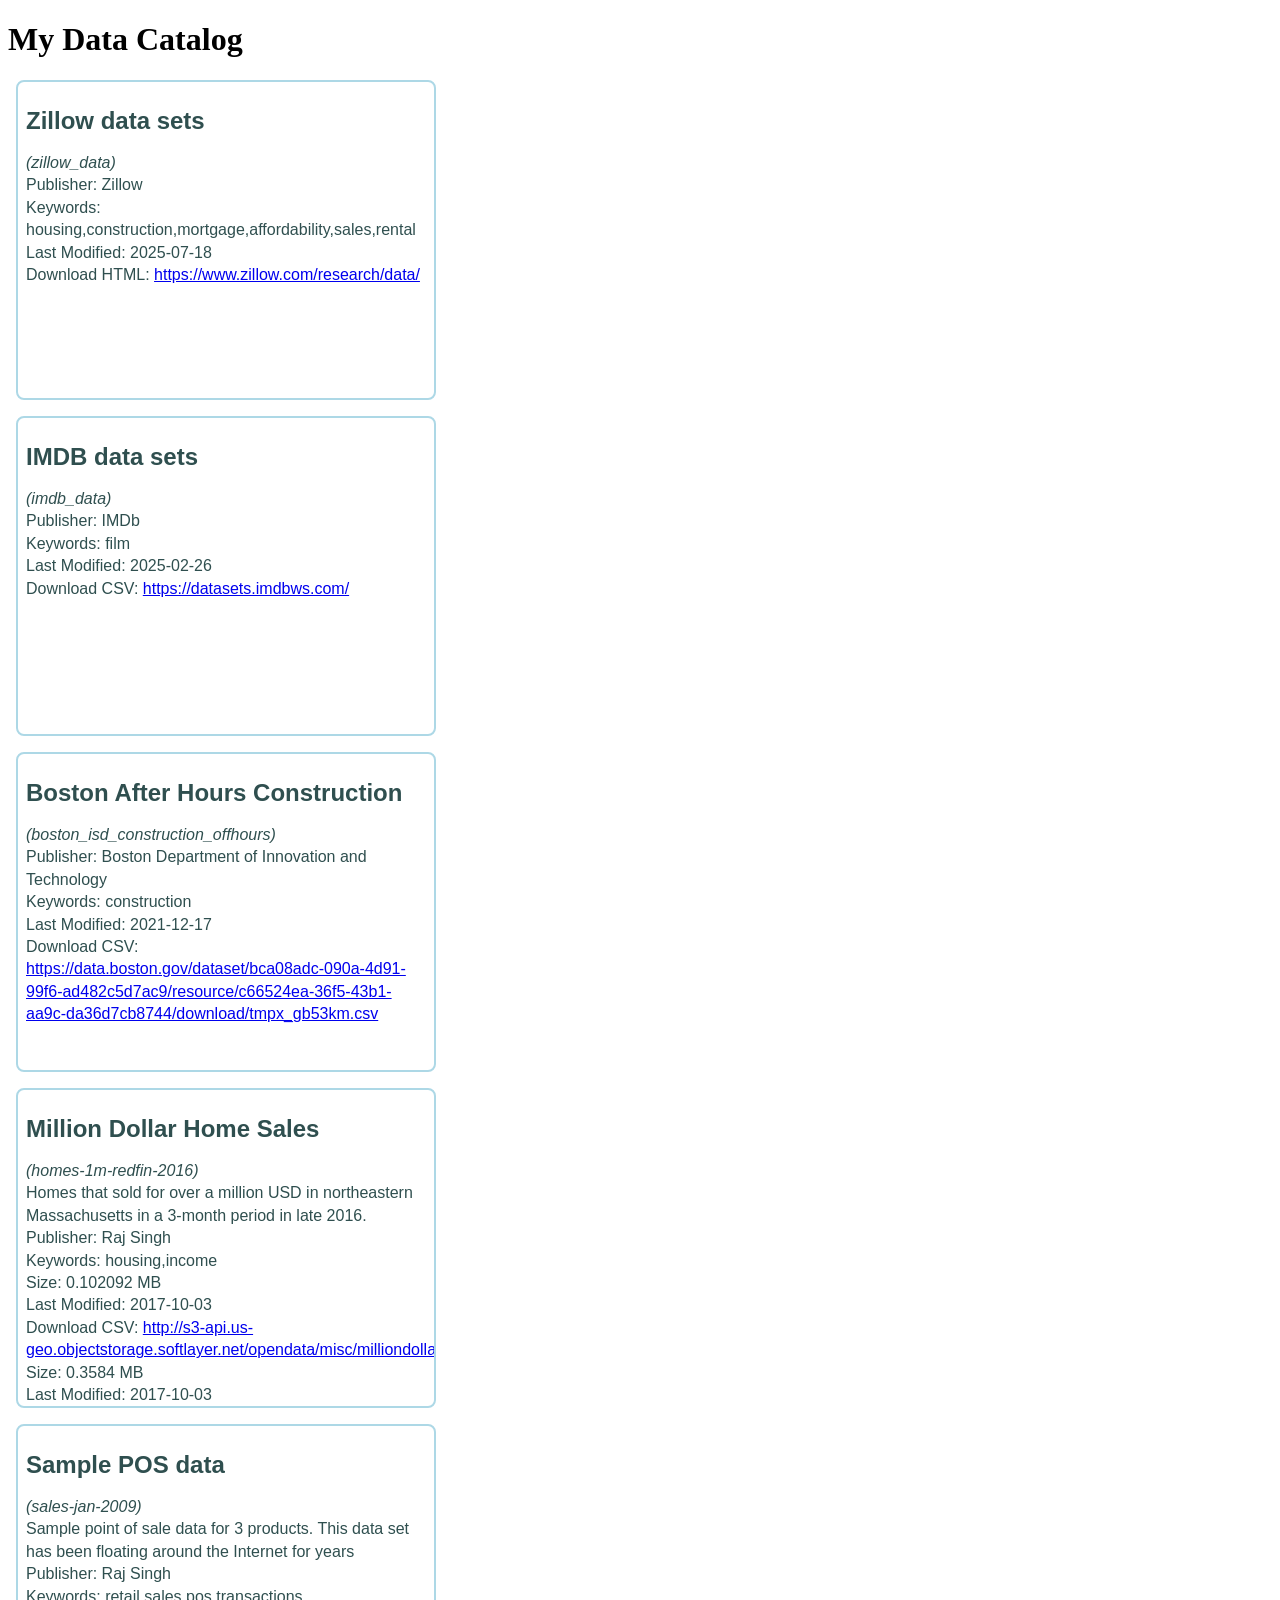
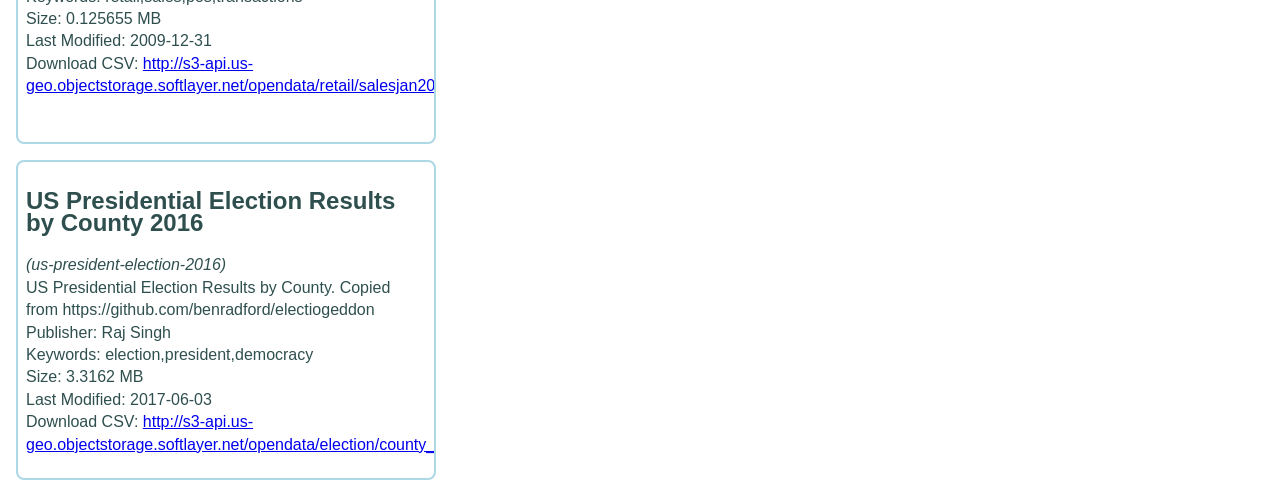
<file: index.html>
<!DOCTYPE html>
<html lang="en">
<head>
<meta name="viewport" content="width=device-width, initial-scale=1.0">
<link rel="stylesheet" href="styles.css">
<title>My Data Catalog</title>
</head>
<body>
<h1>My Data Catalog</h1>
<div id="data-sets">
<script type="application/ld+json">
{
"@context": "http://schema.org",
"@type": "Dataset",
"identifier": "zillow_data",
"name": "Zillow data sets",
"description": "",
"version": "2025-07-18",
"keywords": ["housing","construction","mortgage","affordability","sales","rental"],
"distribution": [{
"fileFormat": "HTML",
"contentUrl": "https://www.zillow.com/research/data/"
}]}
</script>
<script type="application/ld+json">
{
"@context": "http://schema.org",
"@type": "Dataset",
"identifier": "imdb_data",
"name": "IMDB data sets",
"description": "",
"version": "2025-02-26",
"keywords": ["film"],
"distribution": [{
"fileFormat": "CSV",
"contentUrl": "https://datasets.imdbws.com/"
}]}
</script>
<script type="application/ld+json">
{
"@context": "http://schema.org",
"@type": "Dataset",
"identifier": "boston_isd_construction_offhours",
"name": "Boston After Hours Construction",
"description": "",
"version": "2021-12-17",
"keywords": ["construction"],
"distribution": [{
"fileFormat": "CSV",
"contentUrl": "https://data.boston.gov/dataset/bca08adc-090a-4d91-99f6-ad482c5d7ac9/resource/c66524ea-36f5-43b1-aa9c-da36d7cb8744/download/tmpx_gb53km.csv"
}]}
</script>
<script type="application/ld+json">
{
"@context": "http://schema.org",
"@type": "Dataset",
"identifier": "homes-1m-redfin-2016",
"name": "Million Dollar Home Sales",
"description": "Homes that sold for over a million USD in northeastern Massachusetts in a 3-month period in late 2016.",
"version": "2017-10-03",
"keywords": ["housing","income"],
"distribution": [{
"fileFormat": "CSV",
"contentUrl": "http://s3-api.us-geo.objectstorage.softlayer.net/opendata/misc/milliondollarhomes.csv"
},
{
"fileFormat": "GeoJSON",
"contentUrl": "http://s3-api.us-geo.objectstorage.softlayer.net/opendata/misc/milliondollarhomes.geojson"
}]}
</script>
<script type="application/ld+json">
{
"@context": "http://schema.org",
"@type": "Dataset",
"identifier": "sales-jan-2009",
"name": "Sample POS data",
"description": "Sample point of sale data for 3 products. This data set has been floating around the Internet for years",
"version": "2009-12-31",
"keywords": ["retail","sales","pos","transactions"],
"distribution": [{
"fileFormat": "CSV",
"contentUrl": "http://s3-api.us-geo.objectstorage.softlayer.net/opendata/retail/salesjan2009.csv"
}]}
</script>
<script type="application/ld+json">
{
"@context": "http://schema.org",
"@type": "Dataset",
"identifier": "us-president-election-2016",
"name": "US Presidential Election Results by County 2016",
"description": "US Presidential Election Results by County. Copied from https://github.com/benradford/electiogeddon",
"version": "2017-06-03",
"keywords": ["election","president","democracy"],
"distribution": [{
"fileFormat": "CSV",
"contentUrl": "http://s3-api.us-geo.objectstorage.softlayer.net/opendata/election/county_election_results.csv"
}]}
</script>
<div class="data-set" itemscope itemtype="http://schema.org/Dataset" itemid="zillow_data">
<meta itemprop="url" content="https://www.zillow.com/research/data/"/>
<h2>Zillow data sets</h2>
<i>(zillow_data)</i>
<div class="description"></div>
<div itemprop="publisher" itemscope itemtype="http://schema.org/Organization">
Publisher: <span itemprop="name">Zillow</span>
</div>
<div class="keywords">Keywords: housing,construction,mortgage,affordability,sales,rental</div>
<div itemprop="version" content="2025-07-18">Last Modified: 2025-07-18</div>
<div itemprop="encodingFormat" content="text/html" class="download-link">Download HTML: <a href="https://www.zillow.com/research/data/">https://www.zillow.com/research/data/</a></div>
</div>
<div class="data-set" itemscope itemtype="http://schema.org/Dataset" itemid="imdb_data">
<meta itemprop="url" content="https://datasets.imdbws.com/"/>
<h2>IMDB data sets</h2>
<i>(imdb_data)</i>
<div class="description"></div>
<div itemprop="publisher" itemscope itemtype="http://schema.org/Organization">
Publisher: <span itemprop="name">IMDb</span>
</div>
<div class="keywords">Keywords: film</div>
<div itemprop="version" content="2025-02-26">Last Modified: 2025-02-26</div>
<div itemprop="encodingFormat" content="text/csv" class="download-link">Download CSV: <a href="https://datasets.imdbws.com/">https://datasets.imdbws.com/</a></div>
</div>
<div class="data-set" itemscope itemtype="http://schema.org/Dataset" itemid="boston_isd_construction_offhours">
<meta itemprop="url" content="https://data.boston.gov/dataset/bca08adc-090a-4d91-99f6-ad482c5d7ac9/resource/c66524ea-36f5-43b1-aa9c-da36d7cb8744/download/tmpx_gb53km.csv"/>
<h2>Boston After Hours Construction</h2>
<i>(boston_isd_construction_offhours)</i>
<div class="description"></div>
<div itemprop="publisher" itemscope itemtype="http://schema.org/Organization">
Publisher: <span itemprop="name">Boston Department of Innovation and Technology</span>
</div>
<div class="keywords">Keywords: construction</div>
<div itemprop="version" content="2021-12-17">Last Modified: 2021-12-17</div>
<div itemprop="encodingFormat" content="text/csv" class="download-link">Download CSV: <a href="https://data.boston.gov/dataset/bca08adc-090a-4d91-99f6-ad482c5d7ac9/resource/c66524ea-36f5-43b1-aa9c-da36d7cb8744/download/tmpx_gb53km.csv">https://data.boston.gov/dataset/bca08adc-090a-4d91-99f6-ad482c5d7ac9/resource/c66524ea-36f5-43b1-aa9c-da36d7cb8744/download/tmpx_gb53km.csv</a></div>
</div>
<div class="data-set" itemscope itemtype="http://schema.org/Dataset" itemid="homes-1m-redfin-2016">
<meta itemprop="url" content="http://s3-api.us-geo.objectstorage.softlayer.net/opendata/misc/milliondollarhomes.csv"/>
<h2>Million Dollar Home Sales</h2>
<i>(homes-1m-redfin-2016)</i>
<div class="description">Homes that sold for over a million USD in northeastern Massachusetts in a 3-month period in late 2016.</div>
<div itemprop="publisher" itemscope itemtype="http://schema.org/Organization">
Publisher: <span itemprop="name">Raj Singh</span>
</div>
<div class="keywords">Keywords: housing,income</div>
<div itemprop="contentSize" content="0.102092">Size: 0.102092 MB</div>
<div itemprop="version" content="2017-10-03">Last Modified: 2017-10-03</div>
<div itemprop="encodingFormat" content="text/csv" class="download-link">Download CSV: <a href="http://s3-api.us-geo.objectstorage.softlayer.net/opendata/misc/milliondollarhomes.csv">http://s3-api.us-geo.objectstorage.softlayer.net/opendata/misc/milliondollarhomes.csv</a></div>
<div itemprop="contentSize" content="0.3584">Size: 0.3584 MB</div>
<div itemprop="version" content="2017-10-03">Last Modified: 2017-10-03</div>
<div itemprop="encodingFormat" content="application/json" class="download-link">Download GeoJSON: <a href="http://s3-api.us-geo.objectstorage.softlayer.net/opendata/misc/milliondollarhomes.geojson">http://s3-api.us-geo.objectstorage.softlayer.net/opendata/misc/milliondollarhomes.geojson</a></div>
</div>
<div class="data-set" itemscope itemtype="http://schema.org/Dataset" itemid="sales-jan-2009">
<meta itemprop="url" content="http://s3-api.us-geo.objectstorage.softlayer.net/opendata/retail/salesjan2009.csv"/>
<h2>Sample POS data</h2>
<i>(sales-jan-2009)</i>
<div class="description">Sample point of sale data for 3 products. This data set has been floating around the Internet for years</div>
<div itemprop="publisher" itemscope itemtype="http://schema.org/Organization">
Publisher: <span itemprop="name">Raj Singh</span>
</div>
<div class="keywords">Keywords: retail,sales,pos,transactions</div>
<div itemprop="contentSize" content="0.125655">Size: 0.125655 MB</div>
<div itemprop="version" content="2009-12-31">Last Modified: 2009-12-31</div>
<div itemprop="encodingFormat" content="text/csv" class="download-link">Download CSV: <a href="http://s3-api.us-geo.objectstorage.softlayer.net/opendata/retail/salesjan2009.csv">http://s3-api.us-geo.objectstorage.softlayer.net/opendata/retail/salesjan2009.csv</a></div>
</div>
<div class="data-set" itemscope itemtype="http://schema.org/Dataset" itemid="us-president-election-2016">
<meta itemprop="url" content="http://s3-api.us-geo.objectstorage.softlayer.net/opendata/election/county_election_results.csv"/>
<h2>US Presidential Election Results by County 2016</h2>
<i>(us-president-election-2016)</i>
<div class="description">US Presidential Election Results by County. Copied from https://github.com/benradford/electiogeddon</div>
<div itemprop="publisher" itemscope itemtype="http://schema.org/Organization">
Publisher: <span itemprop="name">Raj Singh</span>
</div>
<div class="keywords">Keywords: election,president,democracy</div>
<div itemprop="contentSize" content="3.3162">Size: 3.3162 MB</div>
<div itemprop="version" content="2017-06-03">Last Modified: 2017-06-03</div>
<div itemprop="encodingFormat" content="text/csv" class="download-link">Download CSV: <a href="http://s3-api.us-geo.objectstorage.softlayer.net/opendata/election/county_election_results.csv">http://s3-api.us-geo.objectstorage.softlayer.net/opendata/election/county_election_results.csv</a></div>
</div>
</div>
</body></html>
</file>
<file: styles.css>
.data-sets {
    display: flex;
    /* flex-wrap: wrap; */
}

.data-set {
	line-height: 1.4em;
	padding: 8px;
	border: 2px solid lightblue;
	margin: 16px 8px;
	border-radius: 8px;
	width: 400px;
    height: 300px;
	color: darkslategray;
	font-family: "Aptos", sans-serif;
    overflow: hidden;
    text-overflow: ellipsis;
}
</file>
